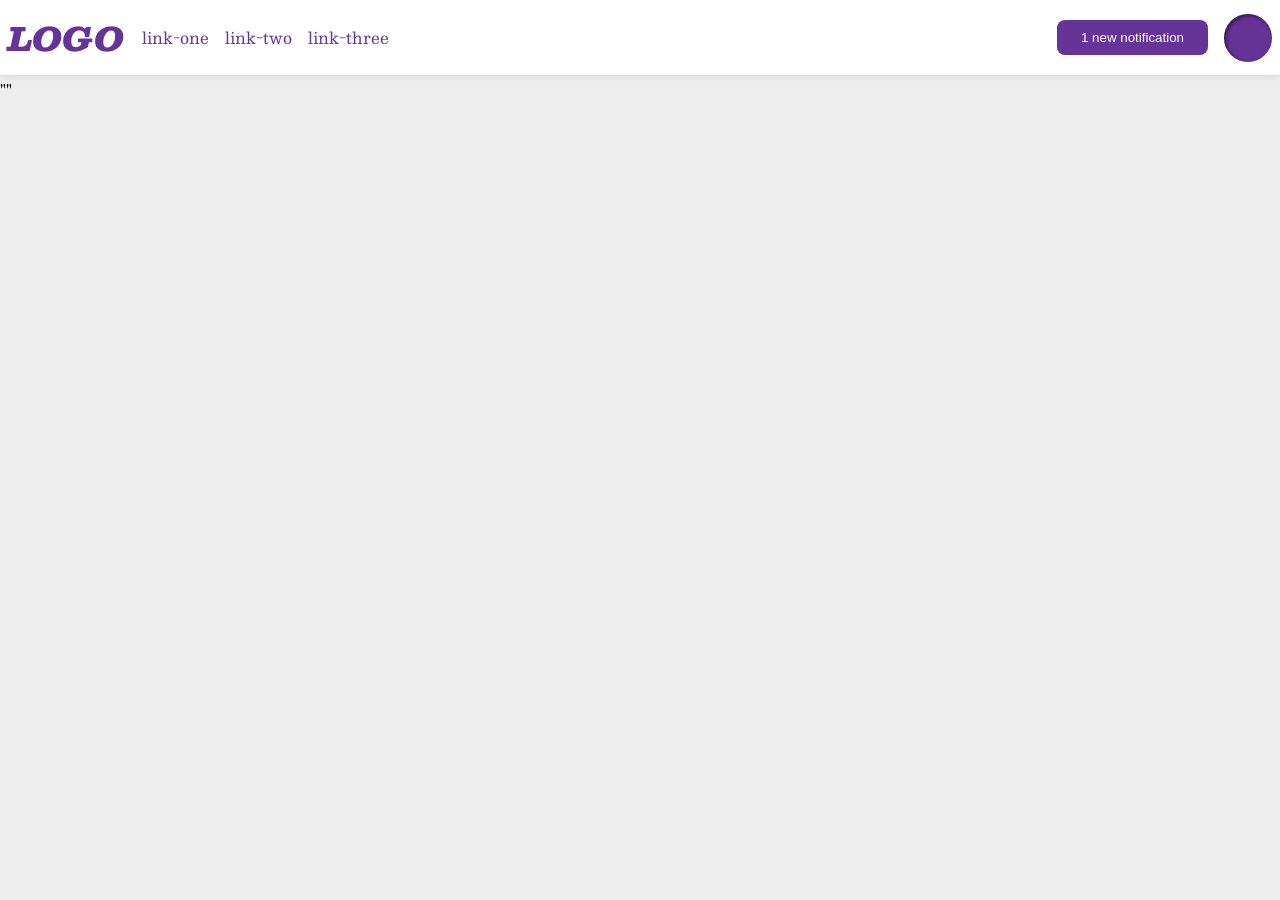
<file: foundations/flex/03-flex-header-2/index.html>
<!DOCTYPE html>
<html lang="en">
  <head>
    <meta charset="UTF-8">
    <meta http-equiv="X-UA-Compatible" content="IE=edge">
    <meta name="viewport" content="width=device-width, initial-scale=1.0">
    <title>Flex Header 2</title>
    <link rel="stylesheet" href="style.css">
  </head>
  <body>
    <div class="header">
      <div class="logo">
        LOGO
      </div>
      <ul class="links">
        <li><a href="https://google.com">link-one</a></li>
        <li><a href="https://google.com">link-two</a></li>
        <li><a href="https://google.com">link-three</a></li>
      </ul>
      <button class="notifications">
        1 new notification
      </button>
      <div class="profile-image"></div>
    </div>
  </body>
</html>""
</file>
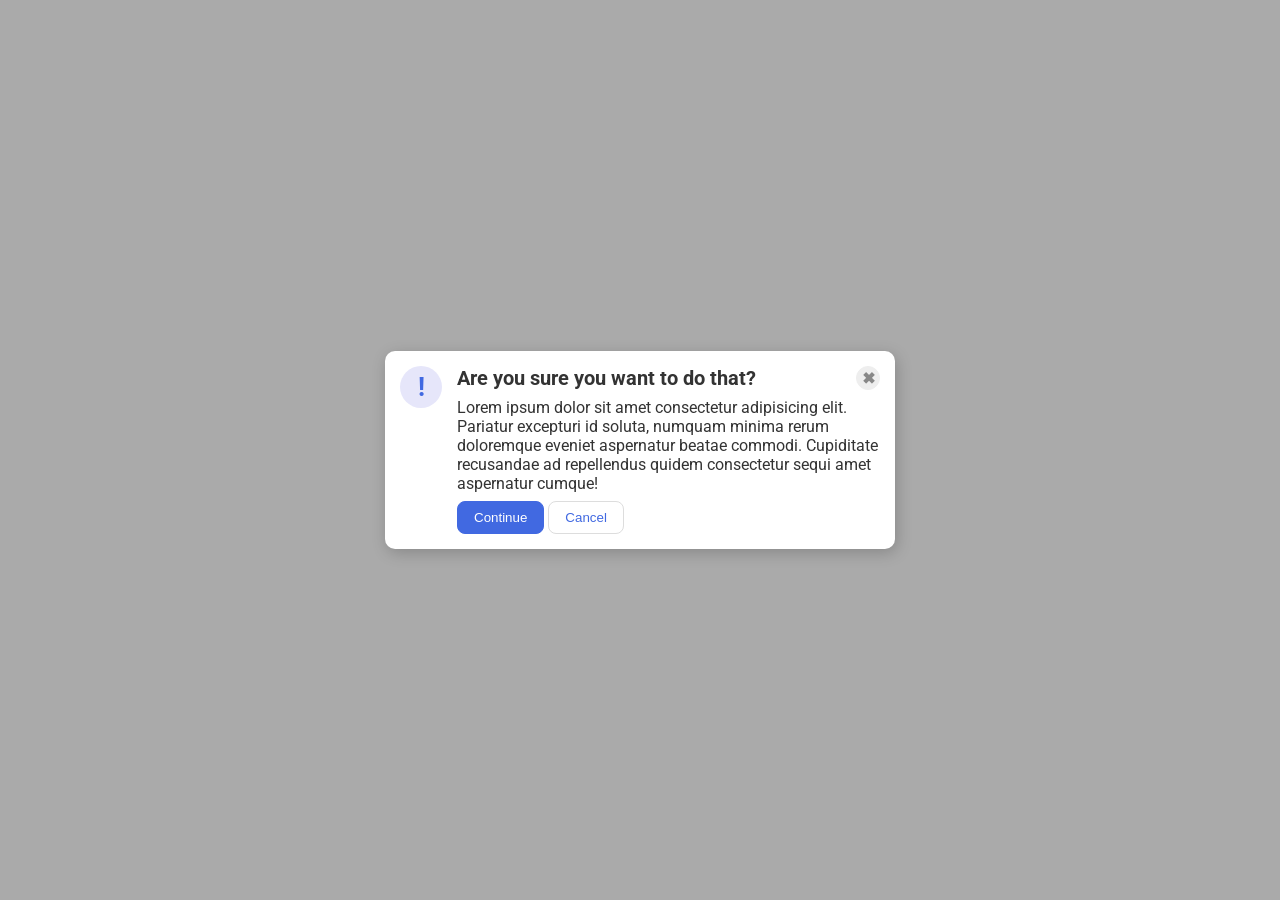
<file: foundations/flex/05-flex-modal/index.html>
<!DOCTYPE html>
<html lang="en">
  <head>
    <meta charset="UTF-8">
    <meta http-equiv="X-UA-Compatible" content="IE=edge">
    <meta name="viewport" content="width=device-width, initial-scale=1.0">
    <link rel="stylesheet" href="style.css">
    <title>Modal</title>
  </head>
  <body>

    <div class="modal">

      <div class="inner">
        <div class="icon" >!</div>
      </div>

    <div class="upper">

      <div class="xmark">
      <div class="header">Are you sure you want to do that?</div>
      <button class="close-button">✖</button>
      </div>
      <div class="text">Lorem ipsum dolor sit amet consectetur adipisicing elit. Pariatur excepturi id soluta, numquam minima rerum doloremque eveniet aspernatur beatae commodi. Cupiditate recusandae ad repellendus quidem consectetur sequi amet aspernatur cumque!</div>
      <button class="continue">Continue</button>
      <button class="cancel">Cancel</button>
      </div>
      
    </div>
  </body>
</html>
</file>
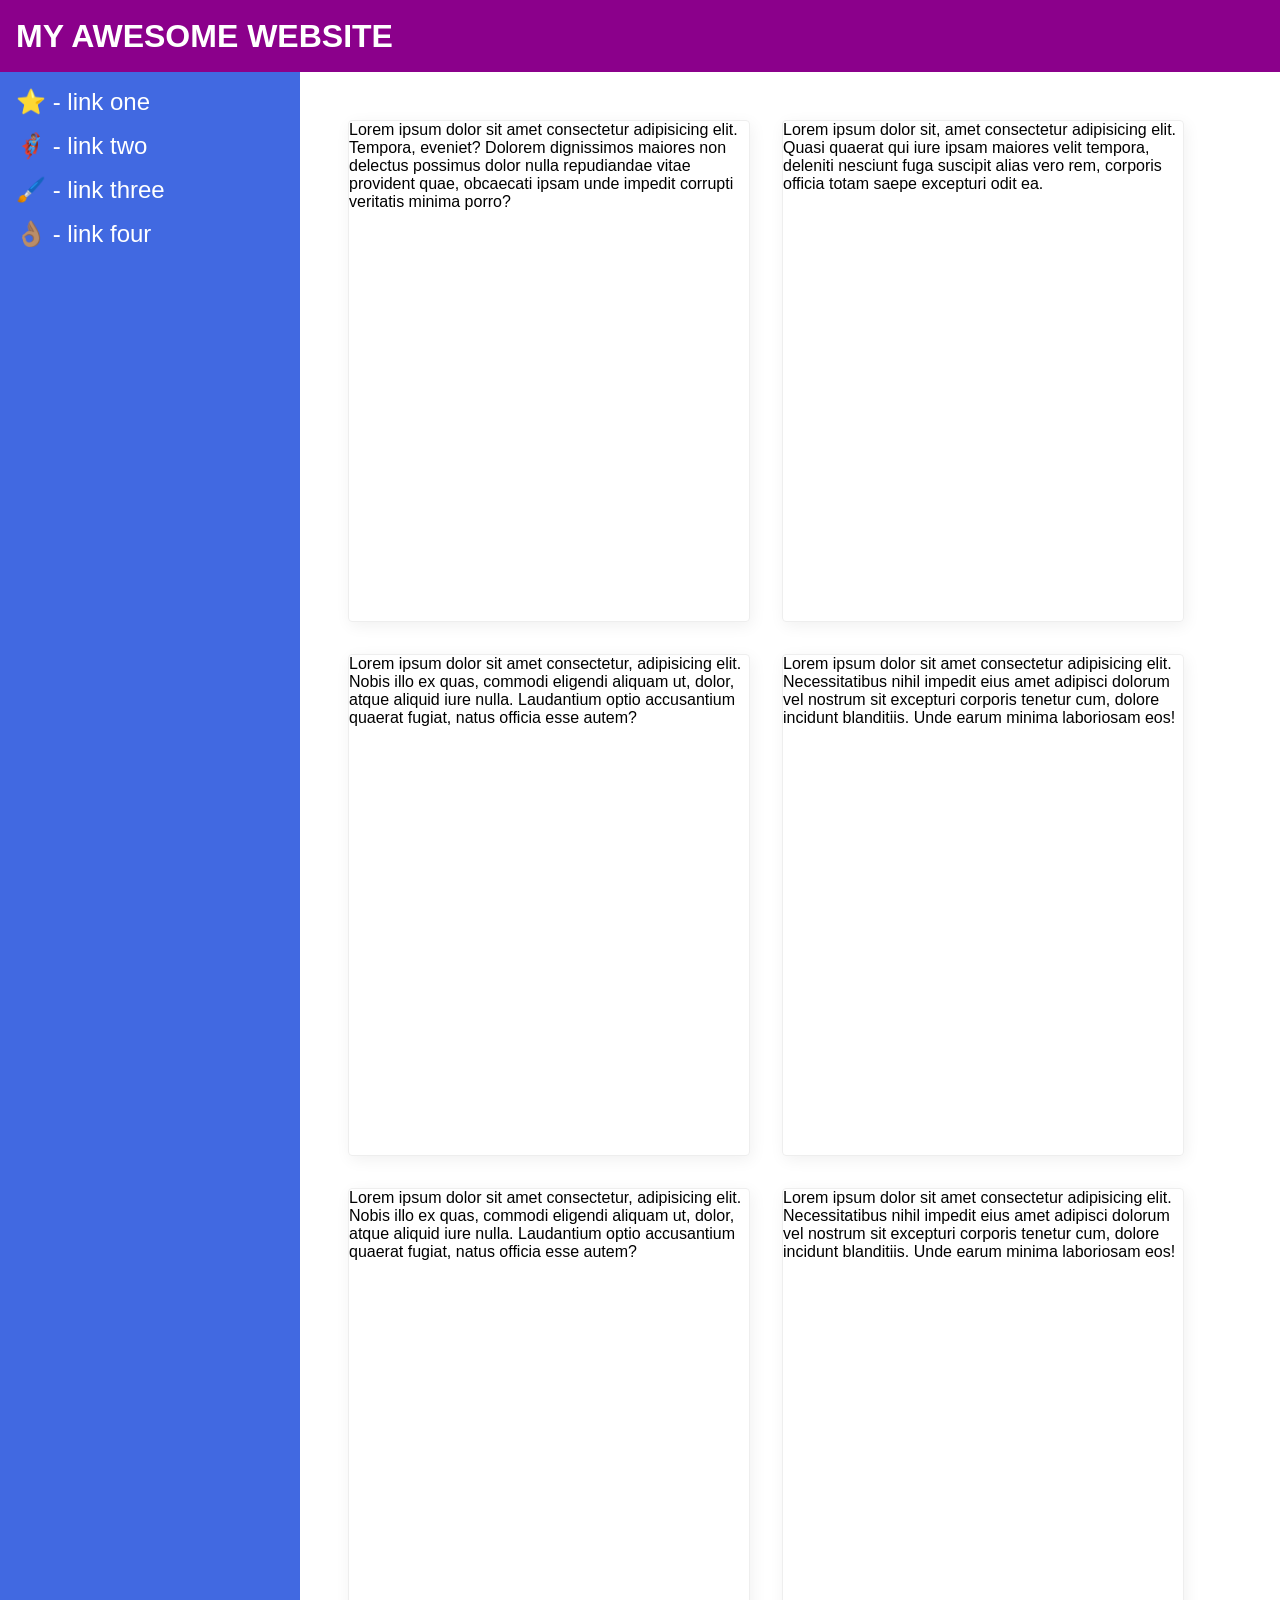
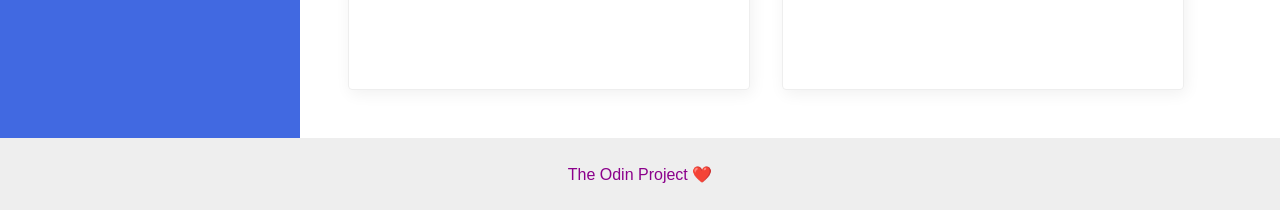
<file: foundations/flex/07-flex-layout-2/index.html>
<!DOCTYPE html>
<html lang="en">
  <head>
    <meta charset="UTF-8">
    <meta http-equiv="X-UA-Compatible" content="IE=edge">
    <meta name="viewport" content="width=device-width, initial-scale=1.0">
    <title>The Holy Grail</title>
    <link rel="stylesheet" href="style.css">
  </head>
  <body>
    <div class="header">
      MY AWESOME WEBSITE
    </div>
    

    <div class="middle"> 

        <div class="sidebar">

          <ul>
            <li><a href="#">⭐ - link one</a></li>
            <li><a href="#">🦸🏽‍♂️ - link two</a></li>
            <li><a href="#">🖌️ - link three</a></li>
            <li><a href="#">👌🏽 - link four</a></li>
          </ul>

        </div>

      <div class="cards">

        <div class="card">Lorem ipsum dolor sit amet consectetur adipisicing elit. Tempora, eveniet? Dolorem dignissimos maiores non delectus possimus dolor nulla repudiandae vitae provident quae, obcaecati ipsam unde impedit corrupti veritatis minima porro?</div>
        <div class="card">Lorem ipsum dolor sit, amet consectetur adipisicing elit. Quasi quaerat qui iure ipsam maiores velit tempora, deleniti nesciunt fuga suscipit alias vero rem, corporis officia totam saepe excepturi odit ea.</div>
        <div class="card">Lorem ipsum dolor sit amet consectetur, adipisicing elit. Nobis illo ex quas, commodi eligendi aliquam ut, dolor, atque aliquid iure nulla. Laudantium optio accusantium quaerat fugiat, natus officia esse autem?</div>
        <div class="card">Lorem ipsum dolor sit amet consectetur adipisicing elit. Necessitatibus nihil impedit eius amet adipisci dolorum vel nostrum sit excepturi corporis tenetur cum, dolore incidunt blanditiis. Unde earum minima laboriosam eos!</div>
        <div class="card">Lorem ipsum dolor sit amet consectetur, adipisicing elit. Nobis illo ex quas, commodi eligendi aliquam ut, dolor, atque aliquid iure nulla. Laudantium optio accusantium quaerat fugiat, natus officia esse autem?</div>
        <div class="card">Lorem ipsum dolor sit amet consectetur adipisicing elit. Necessitatibus nihil impedit eius amet adipisci dolorum vel nostrum sit excepturi corporis tenetur cum, dolore incidunt blanditiis. Unde earum minima laboriosam eos!</div>
      
      </div>

    </div>


    <div class="footer">
      The Odin Project ❤️
    </div>
  </body>
</html>
</file>
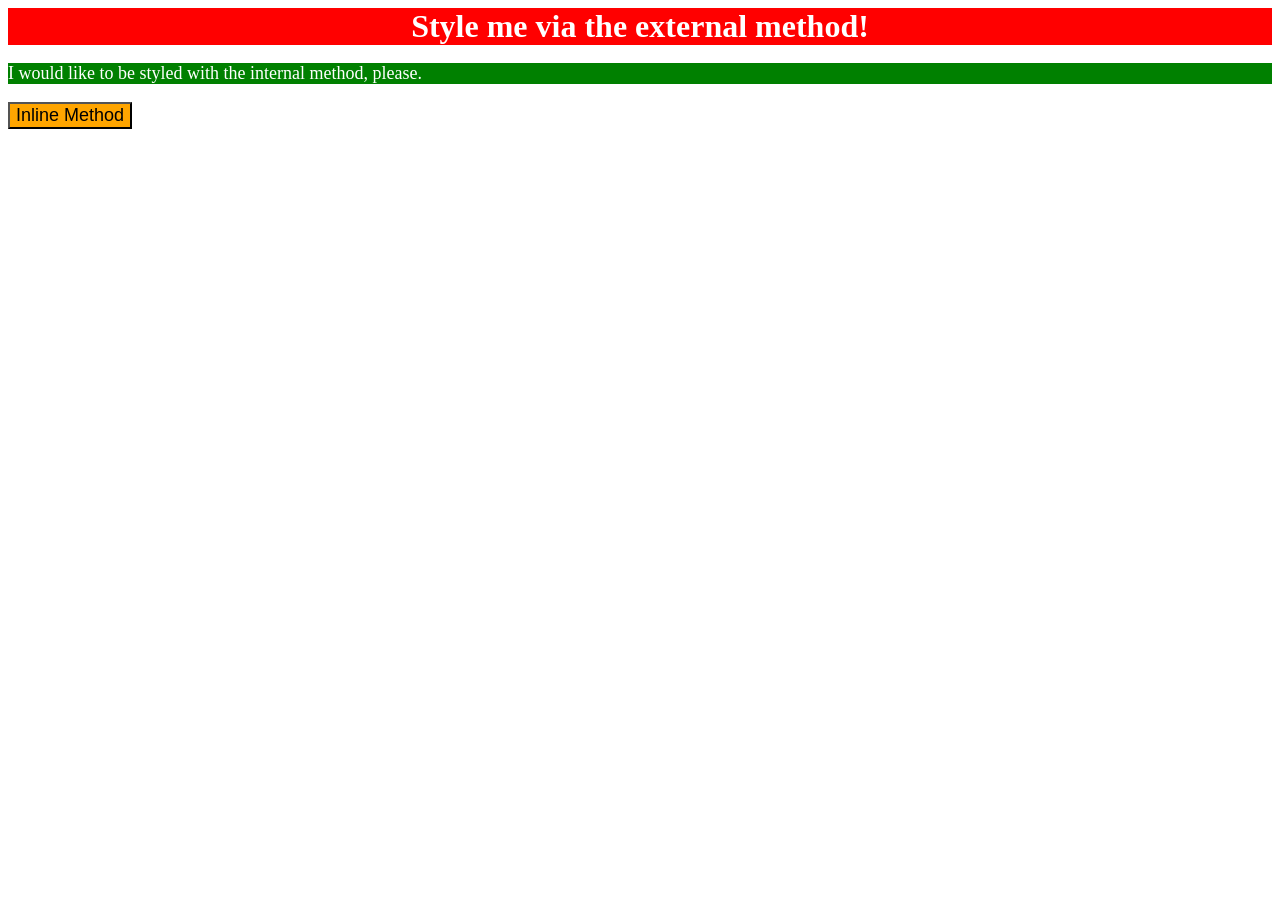
<file: foundations/intro-to-css/01-css-methods/index.html>
<!DOCTYPE html>
<html lang="en">
  <head>
    <style>
      p {
    color: white;
    background-color: green;
    font-size: 18px;
    }
    </style>
    <link rel="stylesheet" href="styles.css">
    <meta charset="UTF-8">
    <meta http-equiv="X-UA-Compatible" content="IE=edge">
    <meta name="viewport" content="width=device-width, initial-scale=1.0">
    <title>Methods for Adding CSS</title>
  </head>
  <body>
    <div>Style me via the external method!</div>
    <p>I would like to be styled with the internal method, please.</p>
    <button style="background-color: orange; font-size: 18px;">Inline Method</button>
  </body>
</html>
</file>
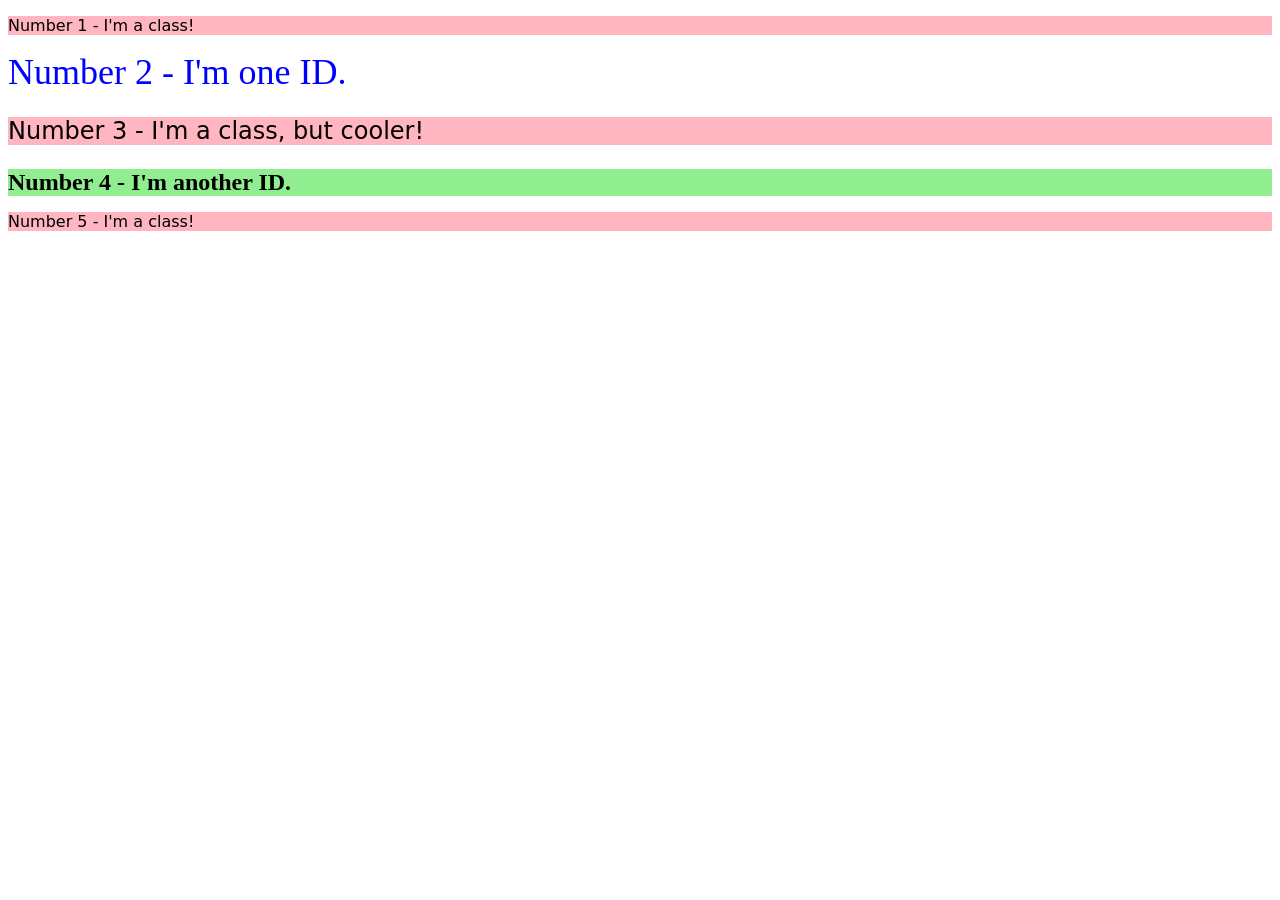
<file: foundations/intro-to-css/02-class-id-selectors/index.html>
<!DOCTYPE html>
<html lang="en">
  <head>
    <meta charset="UTF-8">
    <meta http-equiv="X-UA-Compatible" content="IE=edge">
    <meta name="viewport" content="width=device-width, initial-scale=1.0">
    <title>Class and ID Selectors</title>
    <link rel="stylesheet" href="style.css">
  </head>
  <body>
    <p>Number 1 - I'm a class!</p>
    <div id="one">Number 2 - I'm one ID.</div>
    <p class ="special">Number 3 - I'm a class, but cooler!</p>
    <div id="two">Number 4 - I'm another ID.</div>
    <p>Number 5 - I'm a class!</p>
  </body>
</html>
</file>
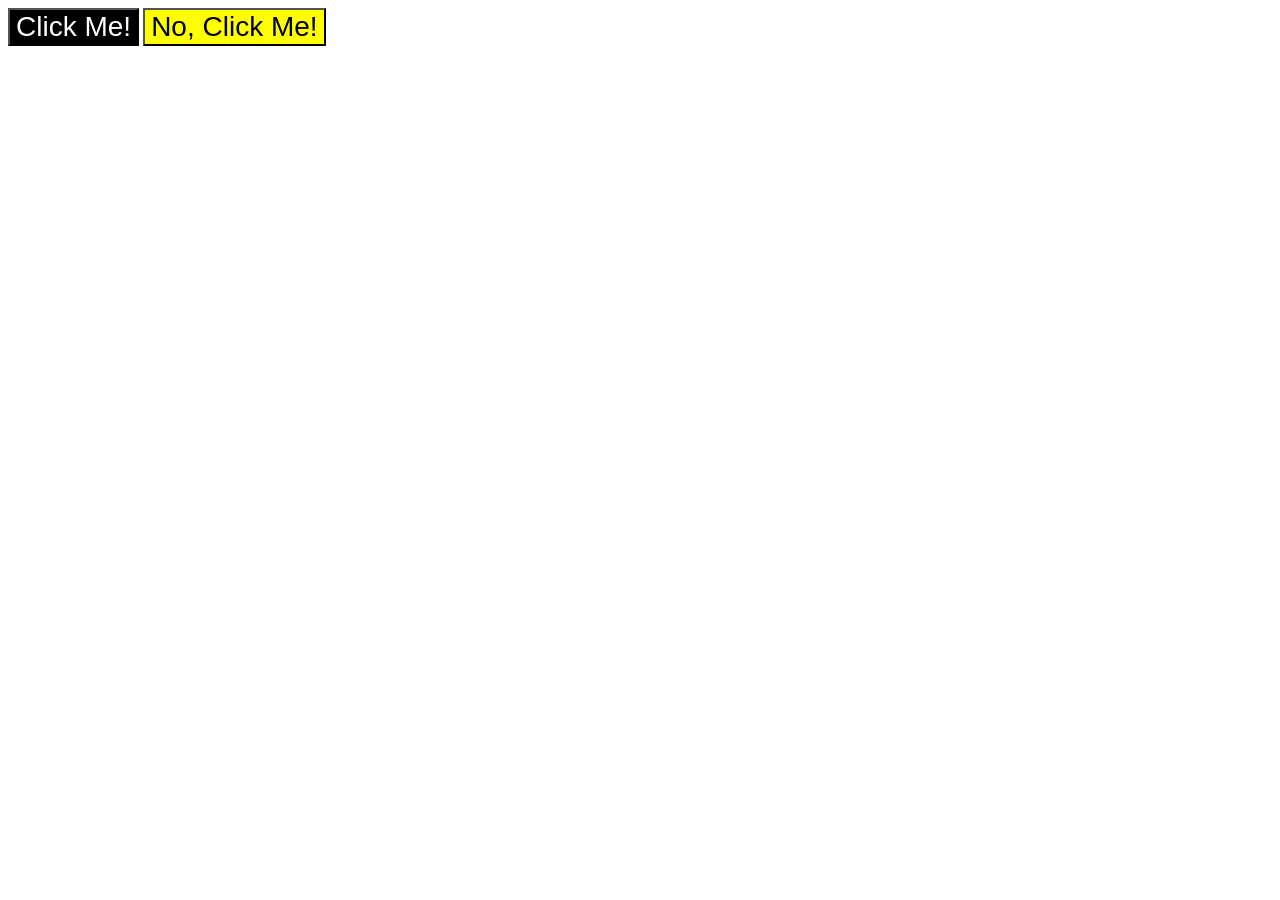
<file: foundations/intro-to-css/03-grouping-selectors/index.html>
<!DOCTYPE html>
<html lang="en">
  <head>
    <meta charset="UTF-8">
    <meta http-equiv="X-UA-Compatible" content="IE=edge">
    <meta name="viewport" content="width=device-width, initial-scale=1.0">
    <title>Grouping Selectors</title>
    <link rel="stylesheet" href="style.css">
  </head>
  <body>
    <button class="click">Click Me!</button>
    <button class="me">No, Click Me!</button>
  </body>
</html>
</file>
<file: foundations/flex/03-flex-header-2/style.css>
/* this is some magical font-importing.  
you'll learn about it later. */
@import url('https://fonts.googleapis.com/css2?family=Besley:ital,wght@0,400;1,900&display=swap');

body {
  margin: 0;
  background: #eee;
  font-family: Besley, serif;

}

.header {
  background: white;
  border-bottom: 1px solid #ddd;
  box-shadow: 0 0 8px rgba(0,0,0,.1);
  display: flex;
  flex-direction: row;
}

.profile-image {
  background: rebeccapurple;
  box-shadow: inset 2px 2px 4px rgba(0,0,0,.5);
  border-radius: 50%;
  width: 48px;
  height: 48px;
}

.logo {
  color: rebeccapurple;
  font-size: 32px;
  font-weight: 900;
  font-style: italic;
  align-self: center;
  margin-left: 8px;
  margin-right: -30px;
}

button {
  border: none;
  border-radius: 8px;
  background: rebeccapurple;
  color: white;
  padding: 10px 24px;
  margin: 20px;
  margin-right: 8px;
}

a {
  /* this removes the line under our links */
  text-decoration: none;
  color: rebeccapurple;
}

ul {
  list-style-type: none;
  display: flex;
  margin-right: auto;

}

.profile-image {
  align-self: center;
  margin: 8px;
}

li {
  margin: 8px;
}
</file>
<file: foundations/flex/05-flex-modal/style.css>
@import url('https://fonts.googleapis.com/css2?family=Roboto:wght@400;700&display=swap');

html, body {
  height: 100%;
}

body {
  font-family: Roboto, sans-serif;
  margin: 0;
  background: #aaa;
  color: #333;
  /* I'll give you this one for free lol */
  display: flex;
  align-items: center;
  justify-content: center;
}

.modal {
  background: white;
  width: 480px;
  border-radius: 10px;
  box-shadow: 2px 4px 16px rgba(0,0,0,.2);
  padding: 15px;
}

.icon {
  color: royalblue;
  font-size: 26px;
  font-weight: 700;
  background: lavender;
  width: 42px;
  height: 42px;
  border-radius: 50%;
  display: flex;
  align-items: center;
  justify-content: center;
  margin-right: 15px;
}

.close-button {
  background: #eee;
  border-radius: 50%;
  color: #888;
  font-weight: bold;
  font-size: 16px;
  height: 24px;
  width: 24px;
  display: flex;
  align-items: center;
  justify-content: center;
  border: 1px solid #eee;
  padding: 0;
}

button {
  cursor: pointer;
  padding: 8px 16px;
  border-radius: 8px;
}

button.continue {
  background: royalblue;
  border: 1px solid royalblue;
  color: white;
}

button.cancel {
  background: white;
  border: 1px solid #ddd;
  color: royalblue;
}

 /*  */

 .modal {
  display: flex;
 }

.xmark {
  display: flex;
  justify-content: space-between;
}

.header {
  font-weight: bold;
  font-size: 20px;
  text-align: center;
  margin-bottom: 8px;
}

.text {
  margin-bottom: 8px;
}
</file>
<file: foundations/flex/07-flex-layout-2/style.css>
body {
  font-family: -apple-system, BlinkMacSystemFont, 'Segoe UI', Roboto, Oxygen, Ubuntu, Cantarell, 'Open Sans', 'Helvetica Neue', sans-serif;
  margin: 0;
  min-height: 100vh;
  display: flex;
  flex-direction: column;
  justify-content: space-between;
}

.header {
  height: 72px;
  background: darkmagenta;
  color: white;
  font-size: 32px;
  font-weight: 900;
  display:flex;
  align-items: center;
  padding-left: 16px;
}

.footer {
  height: 72px;
  background: #eee;
  color: darkmagenta;
  display: flex;
  justify-content: center;
  align-items: center;
}

.sidebar {
  width: 300px;
  flex-shrink: 0;
  background: royalblue;
  box-sizing: border-box;
  display: flex;
  justify-content: flex-start;
  padding: 16px;
}

.card {
  border: 1px solid #eee;
  box-shadow: 2px 4px 16px rgba(0,0,0,.06);
  border-radius: 4px;
  flex-basis: 400px;
  width: 400px;
  height: 500px;
}

.cards {
  display: flex;
  flex-wrap: wrap;
  padding: 48px;
  gap: 32px;
}

.middle {
  display: flex;
  flex-grow: 1;
}

a {
  text-decoration: none;
  color: white;
  font-size: 24px;
}

ul {
    list-style-type: none;
    margin: 0;
    padding: 0;
}

li {
  padding-bottom: 16px;
}
</file>
<file: foundations/intro-to-css/01-css-methods/styles.css>
div {
    color:white;
    background-color: red;
    font-size: 32px;
    text-align: center;
    font-weight: bold;
}
</file>
<file: foundations/intro-to-css/02-class-id-selectors/style.css>
p {
    background-color: lightpink;
    font-family: Verdana, DejaVu Sans, sans-serif;
}

p.special
{
    font-size: 24px;
}

#one
{
    color: blue;
    font-size: 36px;
}

#two
{
    background-color: lightgreen;
    font-size: 24px;
    font-weight: bold;
}
</file>
<file: foundations/intro-to-css/03-grouping-selectors/style.css>
button.click {
    background-color: black;
    color: white;
}

button.me {
    background-color: yellow;
}

button {
    font-size: 28px;
    font-family: Helvetica, 'Times New Roman', sans-serif;
}
</file>
